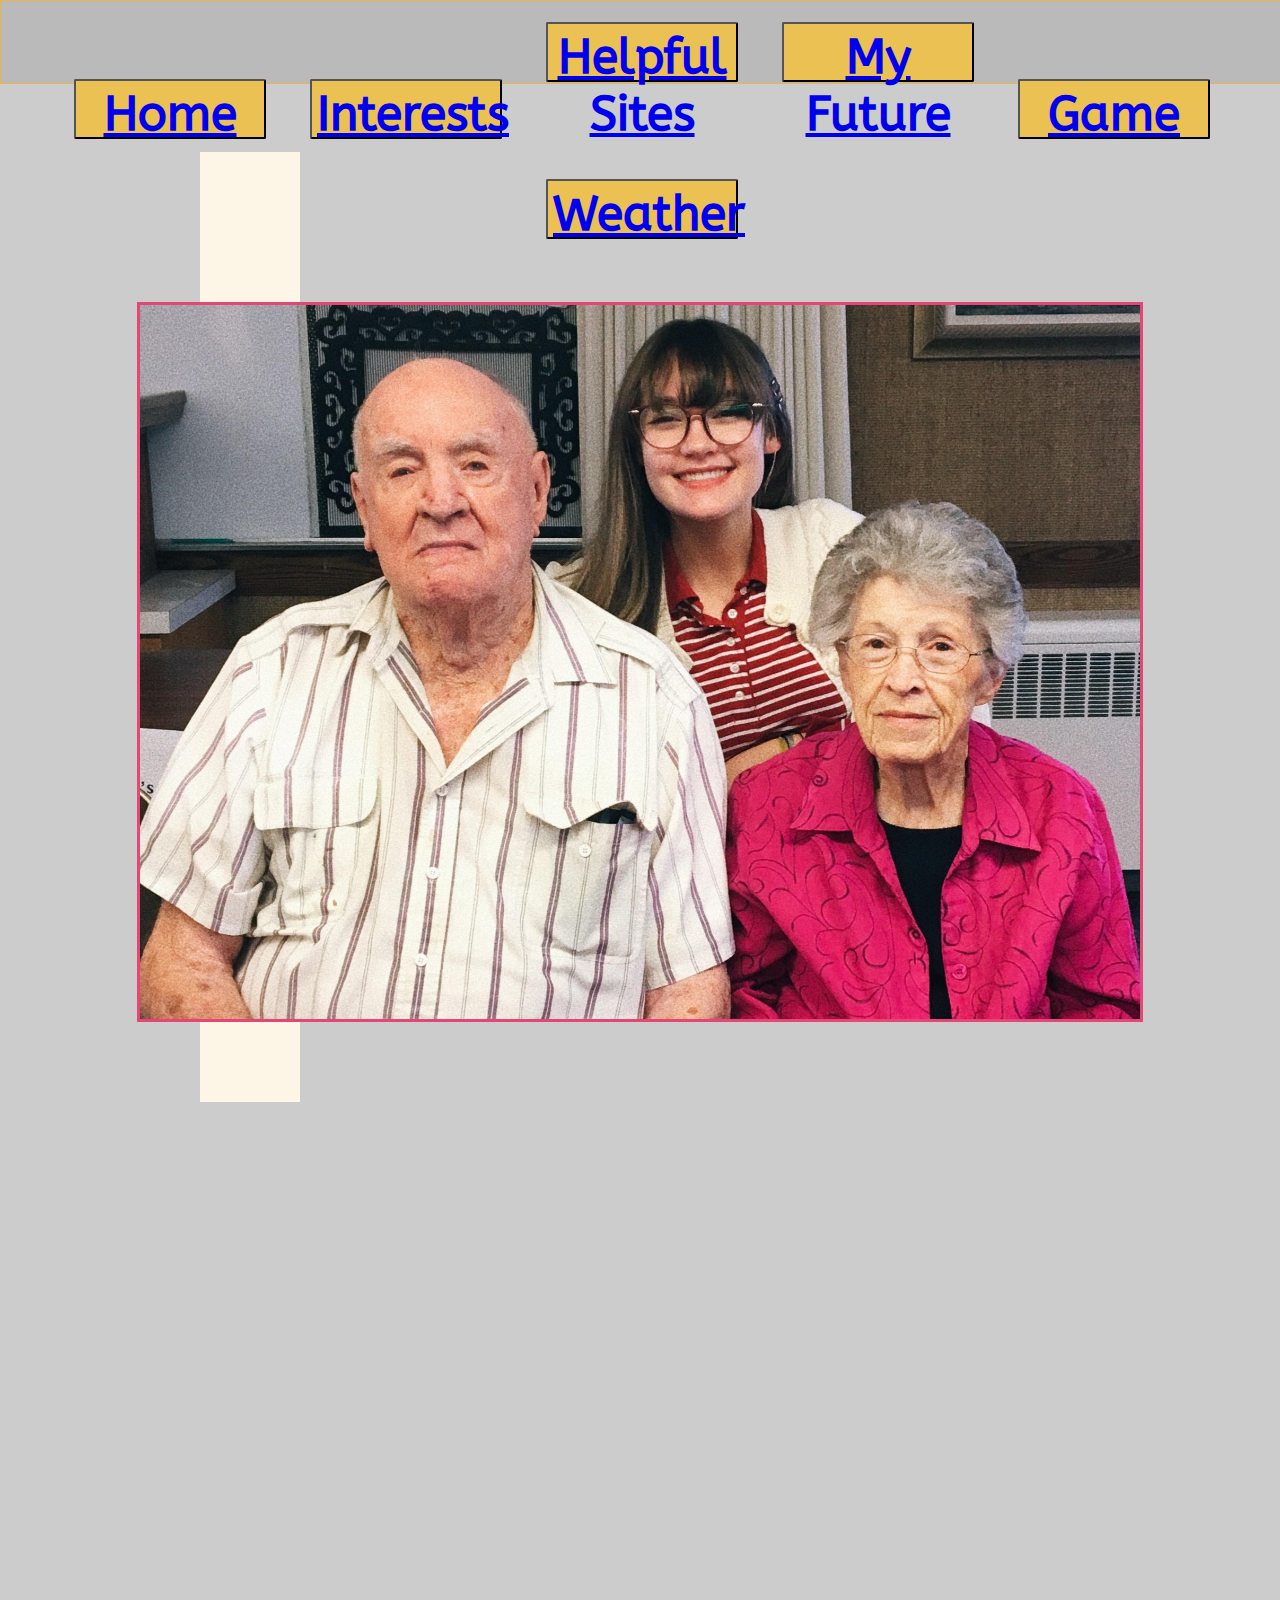
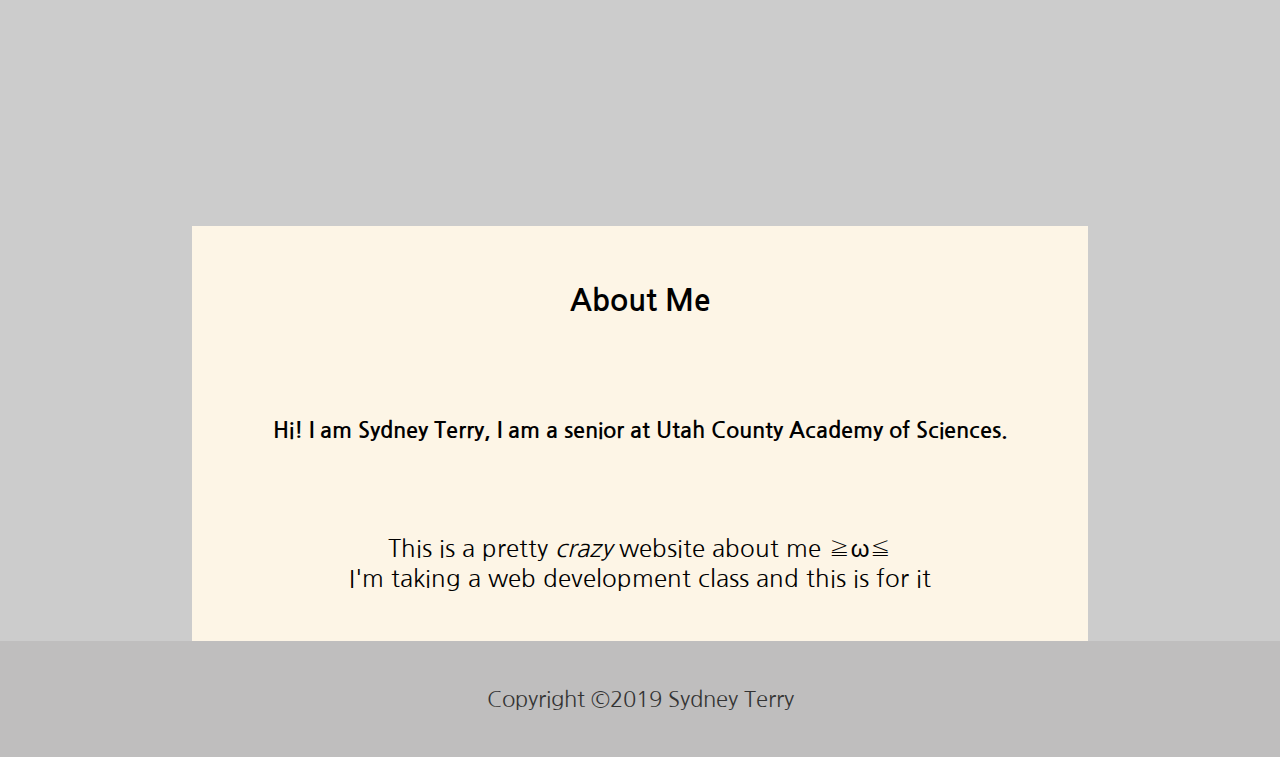
<file: index.html>
<!DOCTYPE html>
<html>
    <head>
        <title>Home Page</title>
        <link href="./style.css" type="text/css" rel="stylesheet">
        <link href="https://fonts.googleapis.com/css?family=ABeeZee|Nanum+Gothic&display=swap" rel="stylesheet">
     </head>
    <body bgcolor="cccccc">
        <!--The Navigation Menu-->
        <header>
                <div class="navbar btn-group">
                    <button class="button"><a class="active" href="/index.html">Home</a></button>
                    <button class="button"><a href="/Interests.html">Interests</a></button>
                    <button class="button"><a href="/helpfulsites.html">Helpful Sites</a></button>
                    <button class="button"><a href="/myfuture.html">My Future</a></button>
                    <button class="button"><a href="/guess.html">Game</a></button>
                    <button class="button"><a href="/www.html">Weather</a></button>
                </div>
            </header>
        <div>
            <h1 class="first">
                my first website
            </h1>
            <img class="photo1" src="/me,grandma,grandpa.jpg" alt="me and my grandparents" >
            <h2> About Me</h2>
         </div>
        <article>
            <h4> Hi! I am Sydney Terry, I am a senior at Utah County Academy of Sciences.</h4>
            <p>This is a pretty <em>crazy</em> website about me ≧ω≦
                <br>
            I'm taking a web development class and this is for it </p>
        </article>
         <footer>
            <p>Copyright ©2019 Sydney Terry </p>
         </footer>
    </body>
</html>
</file>
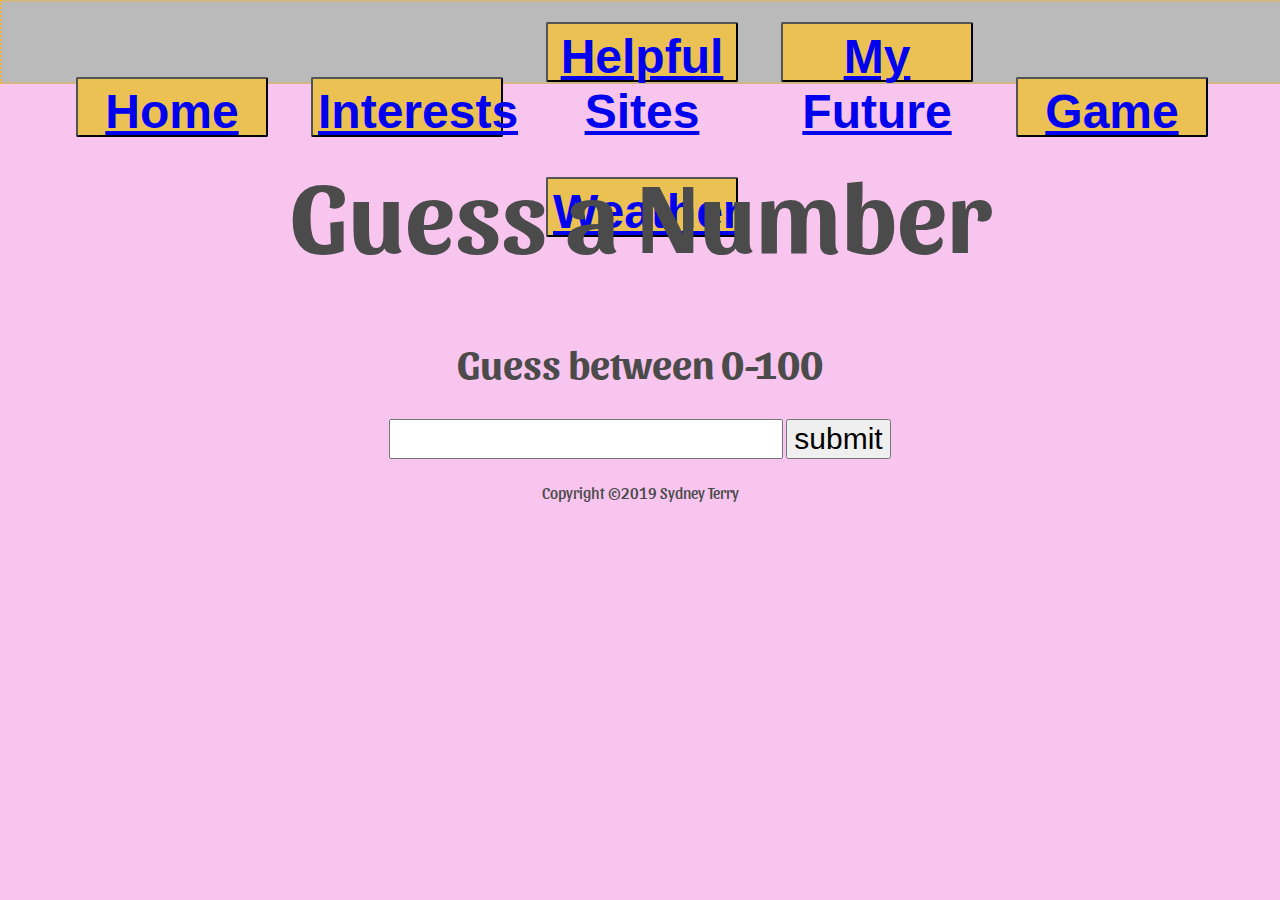
<file: guess.html>
<!DOCTYPE html>
<html>
    <head>
        <title>Guess A Number</title>
        <link rel="stylesheet" type="text/css" href="guess.css">
        <script src="guessScript.js"></script>
        <link href="https://fonts.googleapis.com/css?family=Sansita&display=swap" rel="stylesheet">
    </head>
    <body>
        <header>
            <div class="navbar btn-group">
                <button class="button"><a class="active" href="/index.html">Home</a></button>
                <button class="button"><a href="/Interests.html">Interests</a></button>
                <button class="button"><a href="/helpfulsites.html">Helpful Sites</a></button>
                <button class="button"><a href="/myfuture.html">My Future</a></button>
                <button class="button"><a href="/guess.html">Game</a></button>
                <button class="button"><a href="/www.html">Weather</a></button>
            </div>
        </header>
        <main>
            <p><h1>Guess a Number</h1></p>
            <h2>Guess between 0-100</h2>
            <form>
                <input type="text" name="inputbox" value="">
                <input type="button" name="button" value="submit" onClick="sendData(this.form)">
            </form>
            <h1 id="msg"></h1>
            <p id="photo"></p>
        </main>
        <footer>
            <p>Copyright ©2019 Sydney Terry </p>
         </footer>
    </body>
</html>
</file>
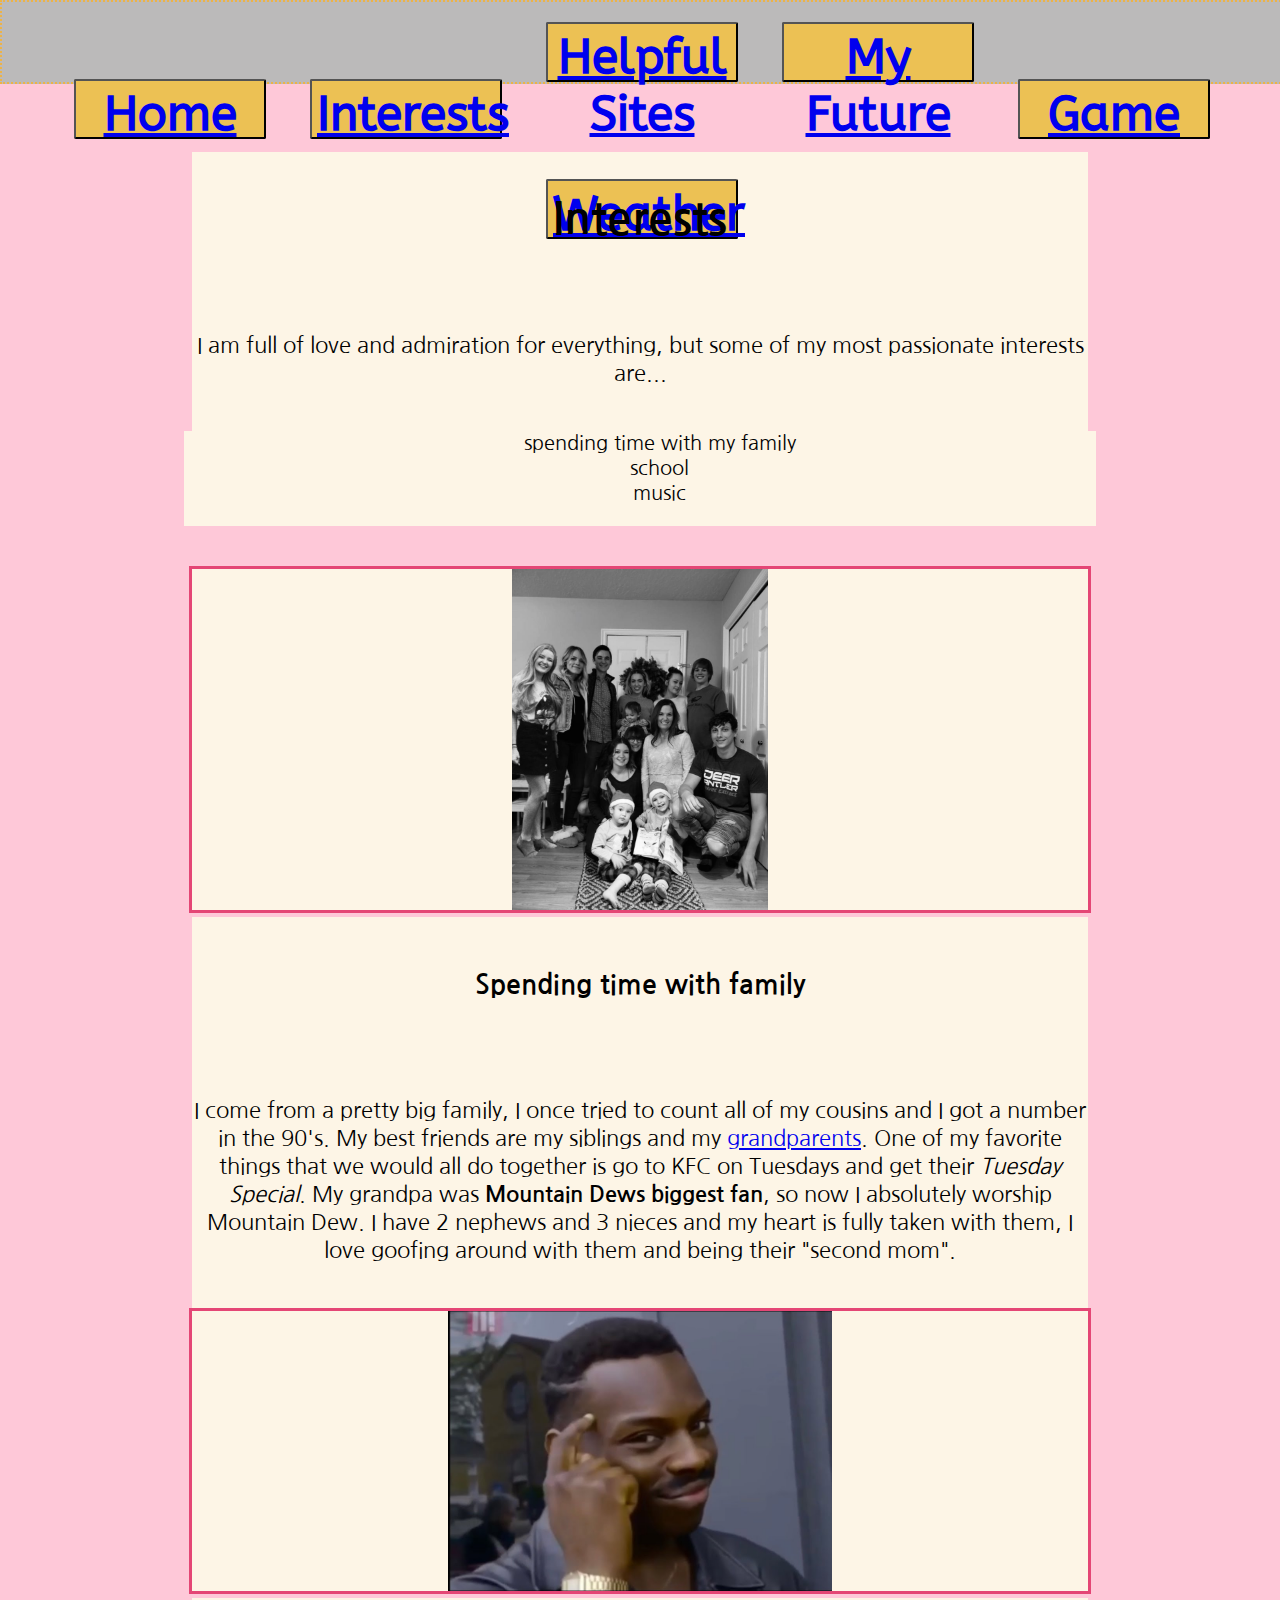
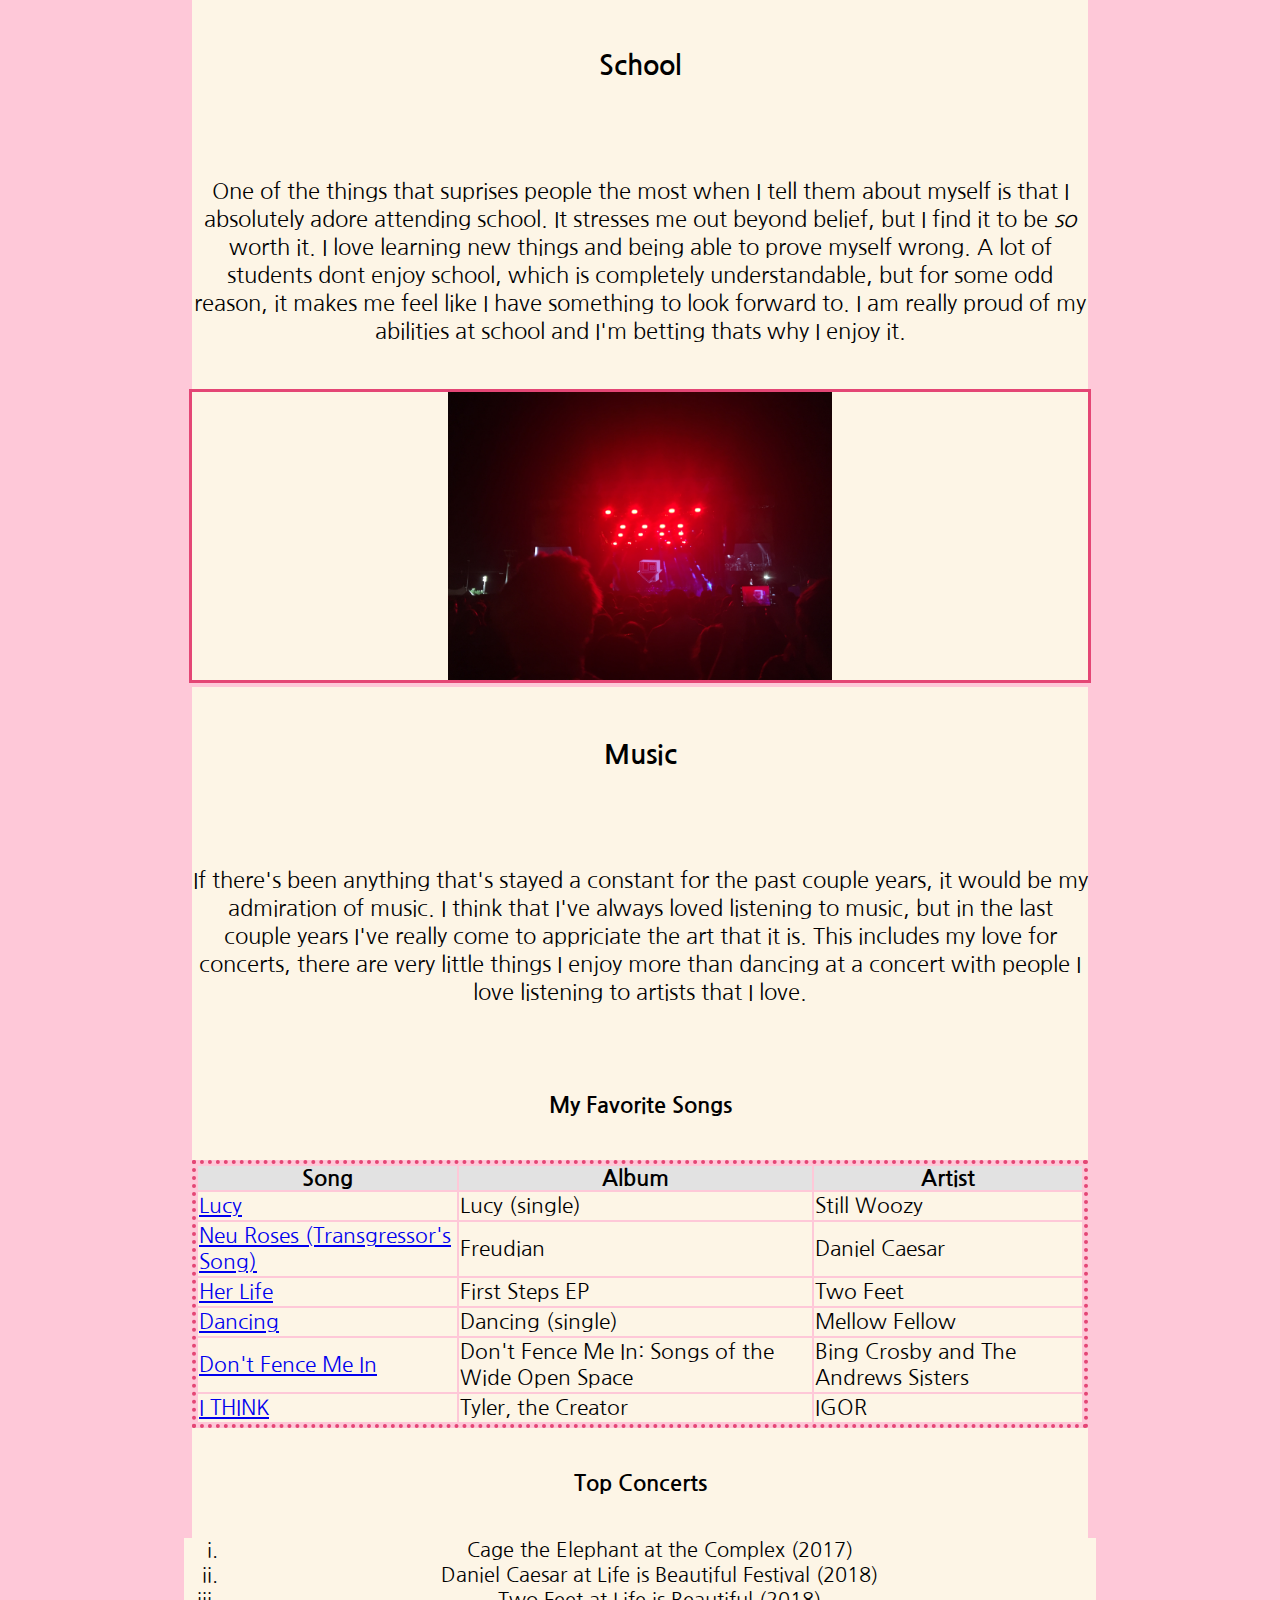
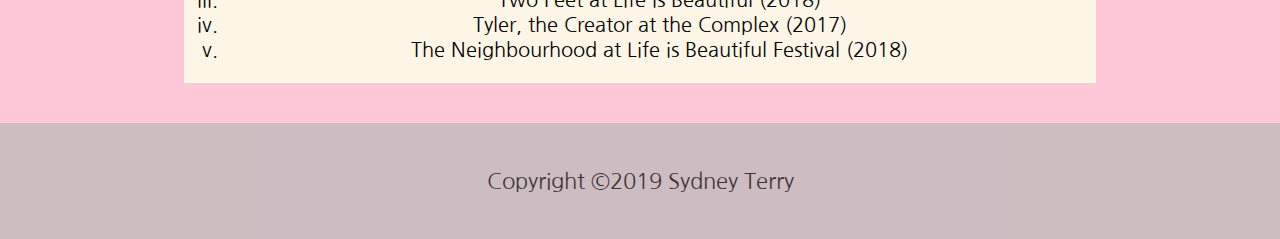
<file: Interests.html>
<!DOCTYPE html>
<html>
    <head>
        <title>Interests</title>
        <link href="./style.css" type="text/css" rel="stylesheet">
        <link href="https://fonts.googleapis.com/css?family=ABeeZee|Nanum+Gothic&display=swap" rel="stylesheet">
    </head>
    <body bgcolor="fec8d8">
         <!--The Navigation Menu-->
         <header>
            <div class="navbar btn-group">
                <button class="button"><a class="active" href="/index.html">Home</a></button>
                <button class="button"><a href="/Interests.html">Interests</a></button>
                <button class="button"><a href="/helpfulsites.html">Helpful Sites</a></button>
                <button class="button"><a href="/myfuture.html">My Future</a></button>
                <button class="button"><a href="/guess.html">Game</a></button>
                <button class="button"><a href="/www.html">Weather</a></button>
            </div>
        </header>
        <h1>Interests</h1>
        <p>I am full of love and admiration for everything, but some of my most passionate interests are...</p>
            <ul>
                <li>spending time with my family</li>
                <li>school</li>
                <li>music</li>
            </ul>
        <img class= "family-img" src="family-2.JPG" alt="my close family">
            <h3>Spending time with family</h3>
                <p>
            I come from a pretty big family, I once tried to count all of my cousins and I got a number in the 90's. My best friends are my siblings and my <a href="me,grandma,grandpa.jpg">grandparents</a>. One of my favorite things that we would all do together is go to KFC on Tuesdays and get their <i>Tuesday Special</i>.
        My grandpa was <strong>Mountain Dews biggest fan</strong>, so now I absolutely worship Mountain Dew. 
    I have 2 nephews and 3 nieces and my heart is fully taken with them, I love goofing around with them and being their "second mom".
                </p>
        <img class="school" src="knowledge.png" alt="knowledge, man tapping on head">
            <h3>School</h3>
                <p> 
                One of the things that suprises people the most when I tell them about myself is that I absolutely adore attending school. It stresses me out beyond belief, but I find it to be <i>so</i> worth it.
                I love learning new things and being able to prove myself wrong. A lot of students dont enjoy school, which is completely understandable, but for some odd reason, it makes me feel like I have something to look forward to.
                I am really proud of my abilities at school and I'm betting thats why I enjoy it.
                </p>
        <img class= "concert" src="concert.JPG" alt="concert photo">
            <h3>Music</h3>
                <p>
              If there's been anything that's stayed a constant for the past couple years, it would be my admiration of music. I think that I've always loved listening to music, but in the last couple years I've really come to appriciate the art that it is.
              This includes my love for concerts, there are very little things I enjoy more than dancing at a concert with people I love listening to artists that I love. 
                </p> 
            <!-- add table for favorite song, artist, album-->
            <h4>My Favorite Songs</h4>
                <table>
                    <thead>
                        <tr>
                            <th>Song</th>
                            <th>Album</th>
                            <th>Artist</th>
                        </tr>
                    </thead>
                    <tbody>
                        <tr>
                            <td><a href="https://youtu.be/Un5BfXOWiFo">Lucy</a></td>
                            <td>Lucy (single)</td>
                            <td>Still Woozy</td>
                        </tr>
                        <tr>
                            <td><a href="https://youtu.be/NJG_rMhnNlY">Neu Roses (Transgressor's Song)</a></td>
                            <td>Freudian</td>
                            <td>Daniel Caesar</td>
                        </tr>
                        <tr>
                            <td><a href="https://youtu.be/SLlJ7wQ2DHk">Her Life</a></td>
                            <td>First Steps EP</td>
                            <td>Two Feet</td>
                        </tr>
                        <tr>
                            <td><a href="https://youtu.be/pzhVBsR-mLA">Dancing</a></td>
                            <td>Dancing (single)</td>
                            <td>Mellow Fellow</td>
                        </tr>
                        <tr>
                            <td><a href="https://youtu.be/vMnLoOnrwbg">Don't Fence Me In</a></td>
                            <td>Don't Fence Me In: Songs of the Wide Open Space</td>
                            <td>Bing Crosby and The Andrews Sisters</td>
                        </tr>
                        <tr>
                            <td><a href="https://youtu.be/m91Vq-Yd3BA">I THINK</a></td>
                            <td>Tyler, the Creator</td>
                            <td>IGOR</td>
                        </tr>
                    </tbody>
                </table>
                <!-- top concerts-->
                <h4>Top Concerts</h4>
                    <ol>
                        <li>Cage the Elephant at the Complex (2017)</li>
                        <li>Daniel Caesar at Life is Beautiful Festival (2018)</li>
                        <li>Two Feet at Life is Beautiful (2018)</li>
                        <li>Tyler, the Creator at the Complex (2017)</li>
                        <li>The Neighbourhood at Life is Beautiful Festival (2018)</li>
                    </ol>
        <footer>
            <p>Copyright ©2019 Sydney Terry </p>
        </footer>
    </body>
</html>
</file>
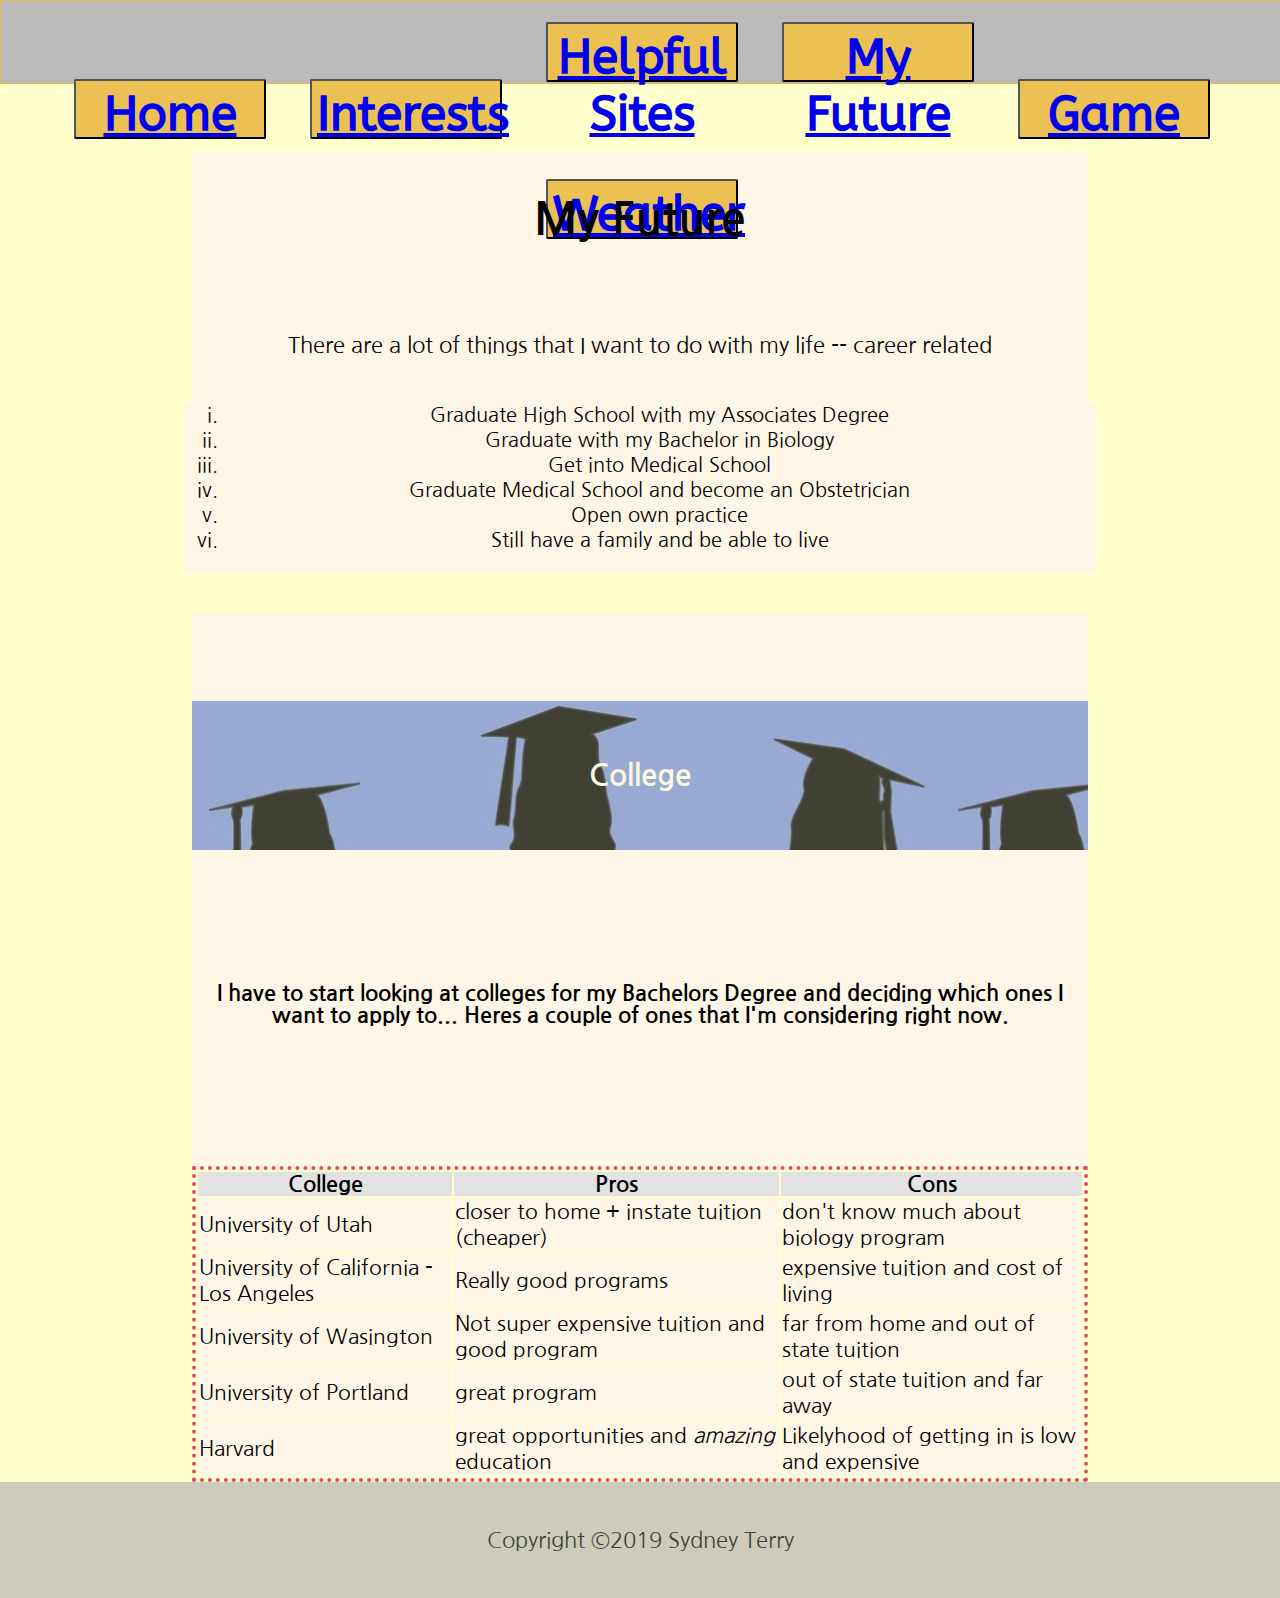
<file: myfuture.html>
<!DOCTYPE html>
<html>
    <head>
        <title>My Future</title>
        <link href="./style.css" type="text/css" rel="stylesheet">
        <link href="https://fonts.googleapis.com/css?family=ABeeZee|Nanum+Gothic&display=swap" rel="stylesheet">
    </style>
    </head>
    <body bgcolor="ffffcc">
        <!--The Navigation Menu-->
        <header>
            <div class="navbar btn-group">
                <button class="button"><a class="active" href="/index.html">Home</a></button>
                <button class="button"><a href="/Interests.html">Interests</a></button>
                <button class="button"><a href="/helpfulsites.html">Helpful Sites</a></button>
                <button class="button"><a href="/myfuture.html">My Future</a></button>
                <button class="button"><a href="/guess.html">Game</a></button>
                <button class="button"><a href="/www.html">Weather</a></button>
            </div>
        </header>
        <h1>My Future</h1>
        <p>There are a lot of things that I want to do with my life -- career related
            <ol>
                <li>Graduate High School with my Associates Degree</li>
                <li>Graduate with my Bachelor in Biology</li>
                <li>Get into Medical School</li>
                <li>Graduate Medical School and become an Obstetrician</li>
                <li>Open own practice</li>
                <li>Still have a family and be able to live</li>
            </ol>
        </p>
        <h2 class="college">College</h2>
        <p><h4>I have to start looking at colleges for my Bachelors Degree and deciding which ones I want to apply to... Heres a couple of ones that I'm considering right now.</h4></p>
       
        <table>
            <thead class="thead-light" >
                <tr>  
                    <th>College</th>
                    <th>Pros</th>
                    <th>Cons</th>
                </tr>
            </thead>
                <tbody>
                    <tr>
                        <td>University of Utah</td>
                        <td>closer to home + instate tuition (cheaper)</td>
                        <td>don't know much about biology program</td>
                    </tr>
                    <tr>
                        <td>University of California - Los Angeles</td>
                        <td>Really good programs</td>
                        <td>expensive tuition and cost of living</td>
                    </tr>
                    <tr>
                        <td>University of Wasington</td>
                        <td>Not super expensive tuition and good program</td>
                        <td>far from home and out of state tuition</td>
                    </tr>
                    <tr>
                        <td>University of Portland</td>
                        <td>great program</td>
                        <td>out of state tuition and far away</td>
                    </tr>
                    <tr>
                        <td>Harvard</td>
                        <td>great opportunities and <i>amazing</i> education </td>
                        <td>Likelyhood of getting in is low and expensive</td>
                    </tr>
                </tbody>
        </table>
        <footer>
            <p>Copyright ©2019 Sydney Terry </p>
        </footer>
    </body>
</html>
</file>
<file: style.css>
.button {
    background-color: rgb(236, 193, 84);
    margin: 20px;
    border-radius: 2px;
    padding: 5px;
    height: 60px;
    width: 15%;
    font-weight: bold;
    font-size: 3em;
    text-align: center;
    font-family: 'ABeeZee', sans-serif;
}

a.button {
    color: rgb(250, 131, 230);
}

.button:hover {
    background-color: rgb(221, 145, 170);
}

 .navbar { 
    background-color:rgb(187, 186, 186);
    height: 5em;
    border: 2px dotted rgb(236, 179, 72);
    width: 100%;
}

h2, h3, h4, p {
    width: 70%;
    padding-top: 2em;
    padding-bottom: 2em;
    margin: 0 auto;
    text-align: center;
    display: block;
}

h1 {
    font-size: 45px;
    line-height: 45px;
    background-color: oldlace;
    margin: 0 auto;
    padding-top: 1em;
    padding-bottom: 1em;
    width: 70%;
    margin-top: 1.5em;
}

h2 {
    font-size: 30px;
    background-color: oldlace;
}

h3 {
    background-color: oldlace;
    font-size: 27px;
}

h4 {
 font-size: 22px;
 background-color: oldlace;
}

p {
    font-size: 22px;
    background-color: oldlace;
}

h4 + p {
    font-size: 24px;
    background-color: oldlace;
}

body {
    text-align: center;
    margin: 0;
    font-family: 'Nanum Gothic', sans-serif;
}

img {
    background-color: oldlace;
}

.photo1 {
    position: relative;
    width: 1000px;
    background-color: oldlace;
    border: 3px solid #e44675;
    margin: 0 auto;
    bottom: 800px;
}

.family-img {
    width: 20%;
    padding-right: 25%;
    padding-left: 25%;
    border: 3px solid #e44675;
    margin: 0 auto;
}

.school {
    background-color: oldlace;
    margin: 0 auto;
    width: 30%;
    padding-left: 20%;
    padding-right: 20%;
    border: 3px solid #e44675;
}

.concert {
    width: 30%;
    margin: 0 auto;
    padding-left: 20%;
    padding-right: 20%;
    border: 3px solid #e44675;
}
.typing {
    width: 35%;
    margin: 0 auto;
    padding-left: 17.5%;
    padding-right: 17.5%;
    margin-top: 1em;
    margin-bottom: 1em;
}

table {
    margin: 0 auto;
    font-size: 18px;
    border: 4px dotted #e44675;
    width: 70%;
}

td {
    background-color: oldlace;
    font-size: 21px;
    border-bottom: gray;
    border-right: gray;
    text-align: left;
}

thead {
    font-size: 22px;
    font-style: bold;
    background-color: rgb(226, 226, 226);
}

ul, ol {
    background-color: oldlace;
    font-size: 20px;
    width: 68.1%;
    margin: 0 auto;
    margin-bottom: 2em;
    padding-bottom: 1em;
    text-align: center;
}

ol {
    list-style-type:lower-roman;
}

ul{
    list-style: none; /*rid dots*/
}

.web1 {
text-align: left;
}

footer p {
    background-color: rgb(187, 186, 186);
    width: 100%;
    opacity: .75;
    position: absolute;
    text-align: center;
    margin: 0 auto;
}

.college {
    background-image: url(/graduation.jpg);
    background-color: oldlace; 
    color: oldlace;
    opacity: .75;
}

.first {
    writing-mode: vertical-lr;
    text-orientation: sideways;
    margin-left: 200px;
    width: 50px;
    height: 900px;
    padding: 25px;
}
</file>
<file: guess.css>
body {
    text-align: center;
    background-color: rgb(247, 197, 238);
    color: rgb(75, 75, 75);
    font-family: 'Sansita', sans-serif;
    margin: 0px;
}

input {
    font-size: 30px;
}

h1 {
    font-size: 100px;
}

h2 {
    font-size: 40px;
}

#msg {
    font-size: 35px;
}

.button {
    background-color: rgb(236, 193, 84);
    margin: 20px;
    border-radius: 2px;
    padding: 5px;
    height: 60px;
    width: 15%;
    font-weight: bold;
    font-size: 3em;
    text-align: center;
    font-family: 'ABeeZee', sans-serif;
}

a.button {
    color: rgb(250, 131, 230);
}

.button:hover {
    background-color: rgb(221, 145, 170);
}

 .navbar { 
    background-color:rgb(187, 186, 186);
    height: 5em;
    border: 2px dotted rgb(236, 179, 72);
    width: 100%;
 }

 .photo {
     height: 15em;
     width: 20em;
     margin: 10px;
 }
</file>
